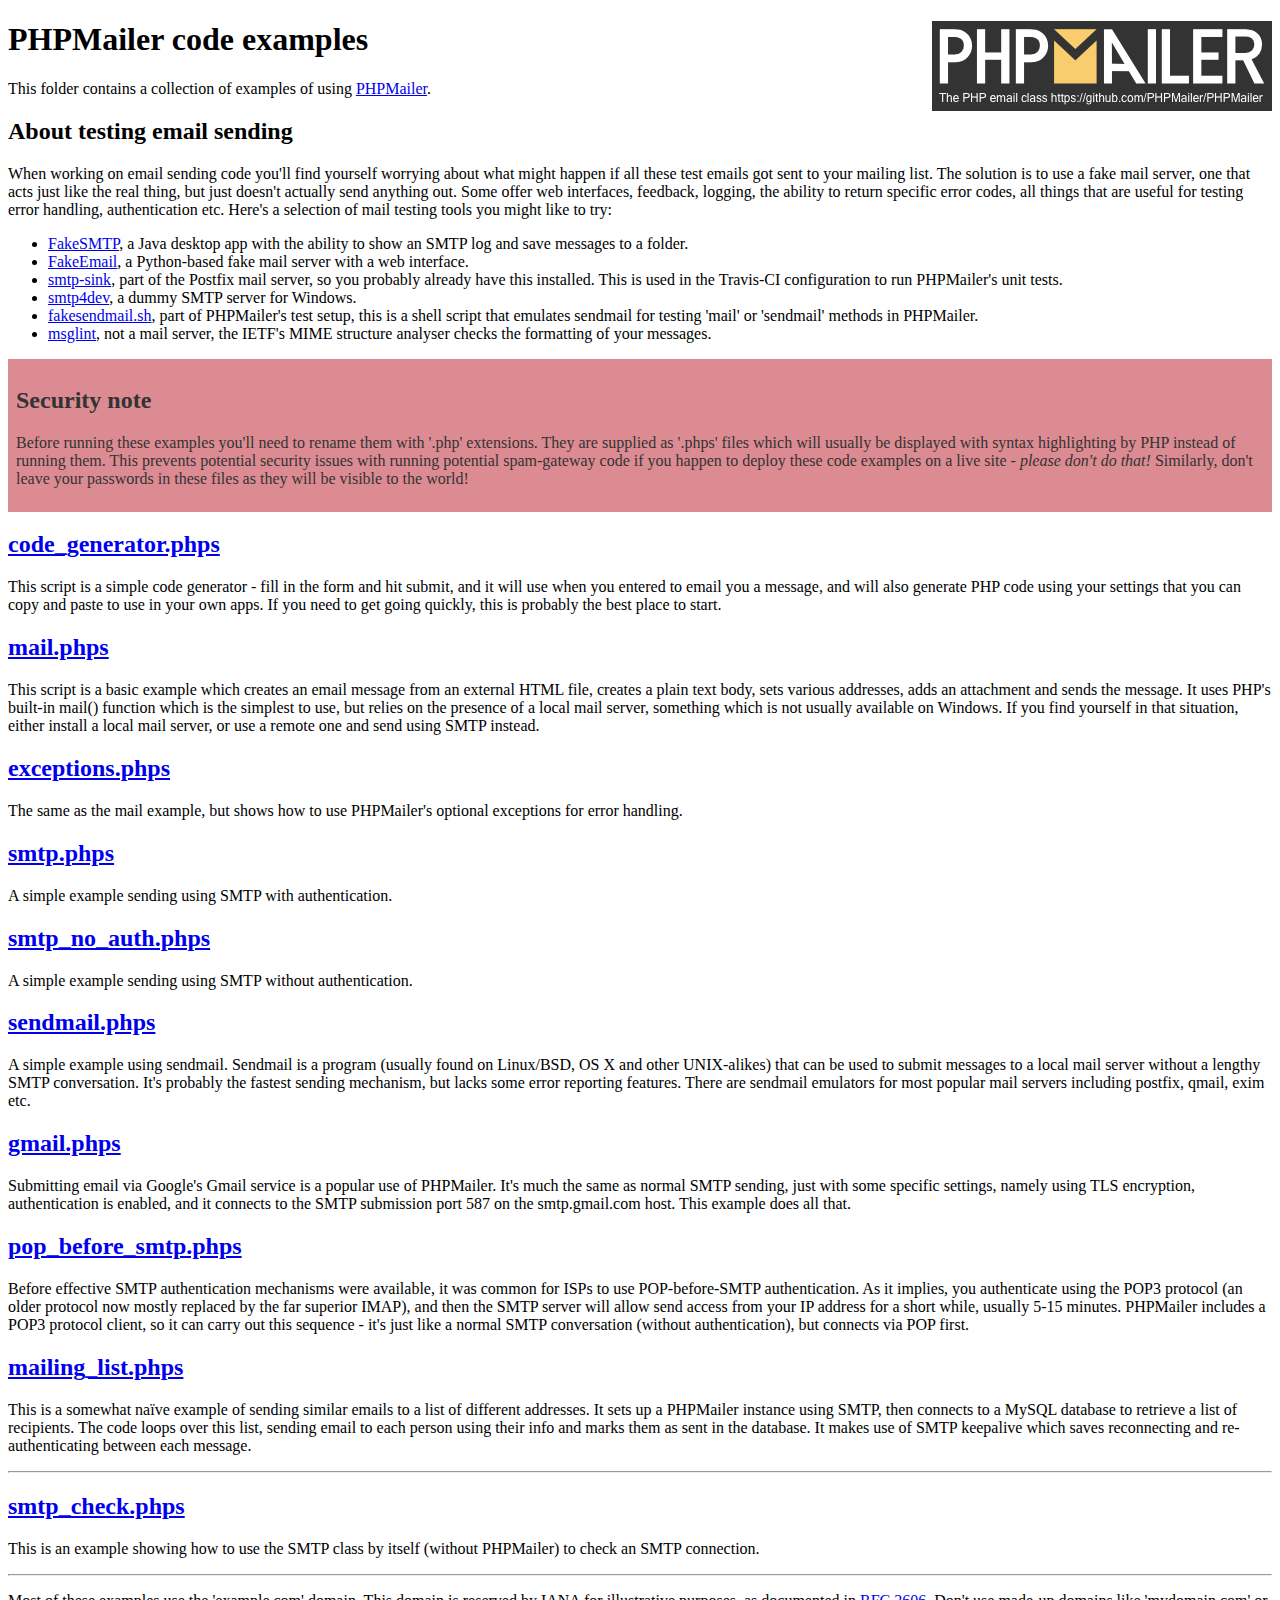
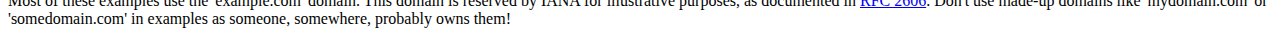
<file: gnuboard5/plugin/PHPMailer/examples/index.html>
<!DOCTYPE html>
<html>
<head>
	<meta charset="UTF-8">
	<title>PHPMailer Examples</title>
</head>
<body>
<h1>PHPMailer code examples<a href="https://github.com/PHPMailer/PHPMailer"><img src="images/phpmailer.png" style="float:right; border:0;" alt="PHPMailer logo"></a></h1>
<p>This folder contains a collection of examples of using <a href="https://github.com/PHPMailer/PHPMailer">PHPMailer</a>.</p>
<h2>About testing email sending</h2>
<p>When working on email sending code you'll find yourself worrying about what might happen if all these test emails got sent to your mailing list. The solution is to use a fake mail server, one that acts just like the real thing, but just doesn't actually send anything out. Some offer web interfaces, feedback, logging, the ability to return specific error codes, all things that are useful for testing error handling, authentication etc. Here's a selection of mail testing tools you might like to try:</p>
<ul>
  <li><a href="https://github.com/Nilhcem/FakeSMTP">FakeSMTP</a>, a Java desktop app with the ability to show an SMTP log and save messages to a folder. </li>
  <li><a href="https://github.com/isotoma/FakeEmail">FakeEmail</a>, a Python-based fake mail server with a web interface.</li>
  <li><a href="http://www.postfix.org/smtp-sink.1.html">smtp-sink</a>, part of the Postfix mail server, so you probably already have this installed. This is used in the Travis-CI configuration to run PHPMailer's unit tests.</li>
  <li><a href="http://smtp4dev.codeplex.com">smtp4dev</a>, a dummy SMTP server for Windows.</li>
  <li><a href="https://github.com/PHPMailer/PHPMailer/blob/master/test/fakesendmail.sh">fakesendmail.sh</a>, part of PHPMailer's test setup, this is a shell script that emulates sendmail for testing 'mail' or 'sendmail' methods in PHPMailer.</li>
  <li><a href="http://tools.ietf.org/tools/msglint/">msglint</a>, not a mail server, the IETF's MIME structure analyser checks the formatting of your messages.</li>
</ul>
<div style="padding: 8px; color: #333333; background-color: #dc8b92">
<h2>Security note</h2>
<p>Before running these examples you'll need to rename them with '.php' extensions. They are supplied as '.phps' files which will usually be displayed with syntax highlighting by PHP instead of running them. This prevents potential security issues with running potential spam-gateway code if you happen to deploy these code examples on a live site - <em>please don't do that!</em> Similarly, don't leave your passwords in these files as they will be visible to the world!</p>
</div>
<h2><a href="code_generator.phps">code_generator.phps</a></h2>
<p>This script is a simple code generator - fill in the form and hit submit, and it will use when you entered to email you a message, and will also generate PHP code using your settings that you can copy and paste to use in your own apps. If you need to get going quickly, this is probably the best place to start.</p>
<h2><a href="mail.phps">mail.phps</a></h2>
<p>This script is a basic example which creates an email message from an external HTML file, creates a plain text body, sets various addresses, adds an attachment and sends the message. It uses PHP's built-in mail() function which is the simplest to use, but relies on the presence of a local mail server, something which is not usually available on Windows. If you find yourself in that situation, either install a local mail server, or use a remote one and send using SMTP instead.</p>
<h2><a href="exceptions.phps">exceptions.phps</a></h2>
<p>The same as the mail example, but shows how to use PHPMailer's optional exceptions for error handling.</p>
<h2><a href="smtp.phps">smtp.phps</a></h2>
<p>A simple example sending using SMTP with authentication.</p>
<h2><a href="smtp_no_auth.phps">smtp_no_auth.phps</a></h2>
<p>A simple example sending using SMTP without authentication.</p>
<h2><a href="sendmail.phps">sendmail.phps</a></h2>
<p>A simple example using sendmail. Sendmail is a program (usually found on Linux/BSD, OS X and other UNIX-alikes) that can be used to submit messages to a local mail server without a lengthy SMTP conversation. It's probably the fastest sending mechanism, but lacks some error reporting features. There are sendmail emulators for most popular mail servers including postfix, qmail, exim etc.</p>
<h2><a href="gmail.phps">gmail.phps</a></h2>
<p>Submitting email via Google's Gmail service is a popular use of PHPMailer. It's much the same as normal SMTP sending, just with some specific settings, namely using TLS encryption, authentication is enabled, and it connects to the SMTP submission port 587 on the smtp.gmail.com host. This example does all that.</p>
<h2><a href="pop_before_smtp.phps">pop_before_smtp.phps</a></h2>
<p>Before effective SMTP authentication mechanisms were available, it was common for ISPs to use POP-before-SMTP authentication. As it implies, you authenticate using the POP3 protocol (an older protocol now mostly replaced by the far superior IMAP), and then the SMTP server will allow send access from your IP address for a short while, usually 5-15 minutes. PHPMailer includes a POP3 protocol client, so it can carry out this sequence - it's just like a normal SMTP conversation (without authentication), but connects via POP first.</p>
<h2><a href="mailing_list.phps">mailing_list.phps</a></h2>
<p>This is a somewhat naïve example of sending similar emails to a list of different addresses. It sets up a PHPMailer instance using SMTP, then connects to a MySQL database to retrieve a list of recipients. The code loops over this list, sending email to each person using their info and marks them as sent in the database. It makes use of SMTP keepalive which saves reconnecting and re-authenticating between each message.</p>
<hr>
<h2><a href="smtp_check.phps">smtp_check.phps</a></h2>
<p>This is an example showing how to use the SMTP class by itself (without PHPMailer) to check an SMTP connection.</p>
<hr>
<p>Most of these examples use the 'example.com' domain. This domain is reserved by IANA for illustrative purposes, as documented in <a href="http://tools.ietf.org/html/rfc2606">RFC 2606</a>. Don't use made-up domains like 'mydomain.com' or 'somedomain.com' in examples as someone, somewhere, probably owns them!</p>
</body>
</html>
</file>
